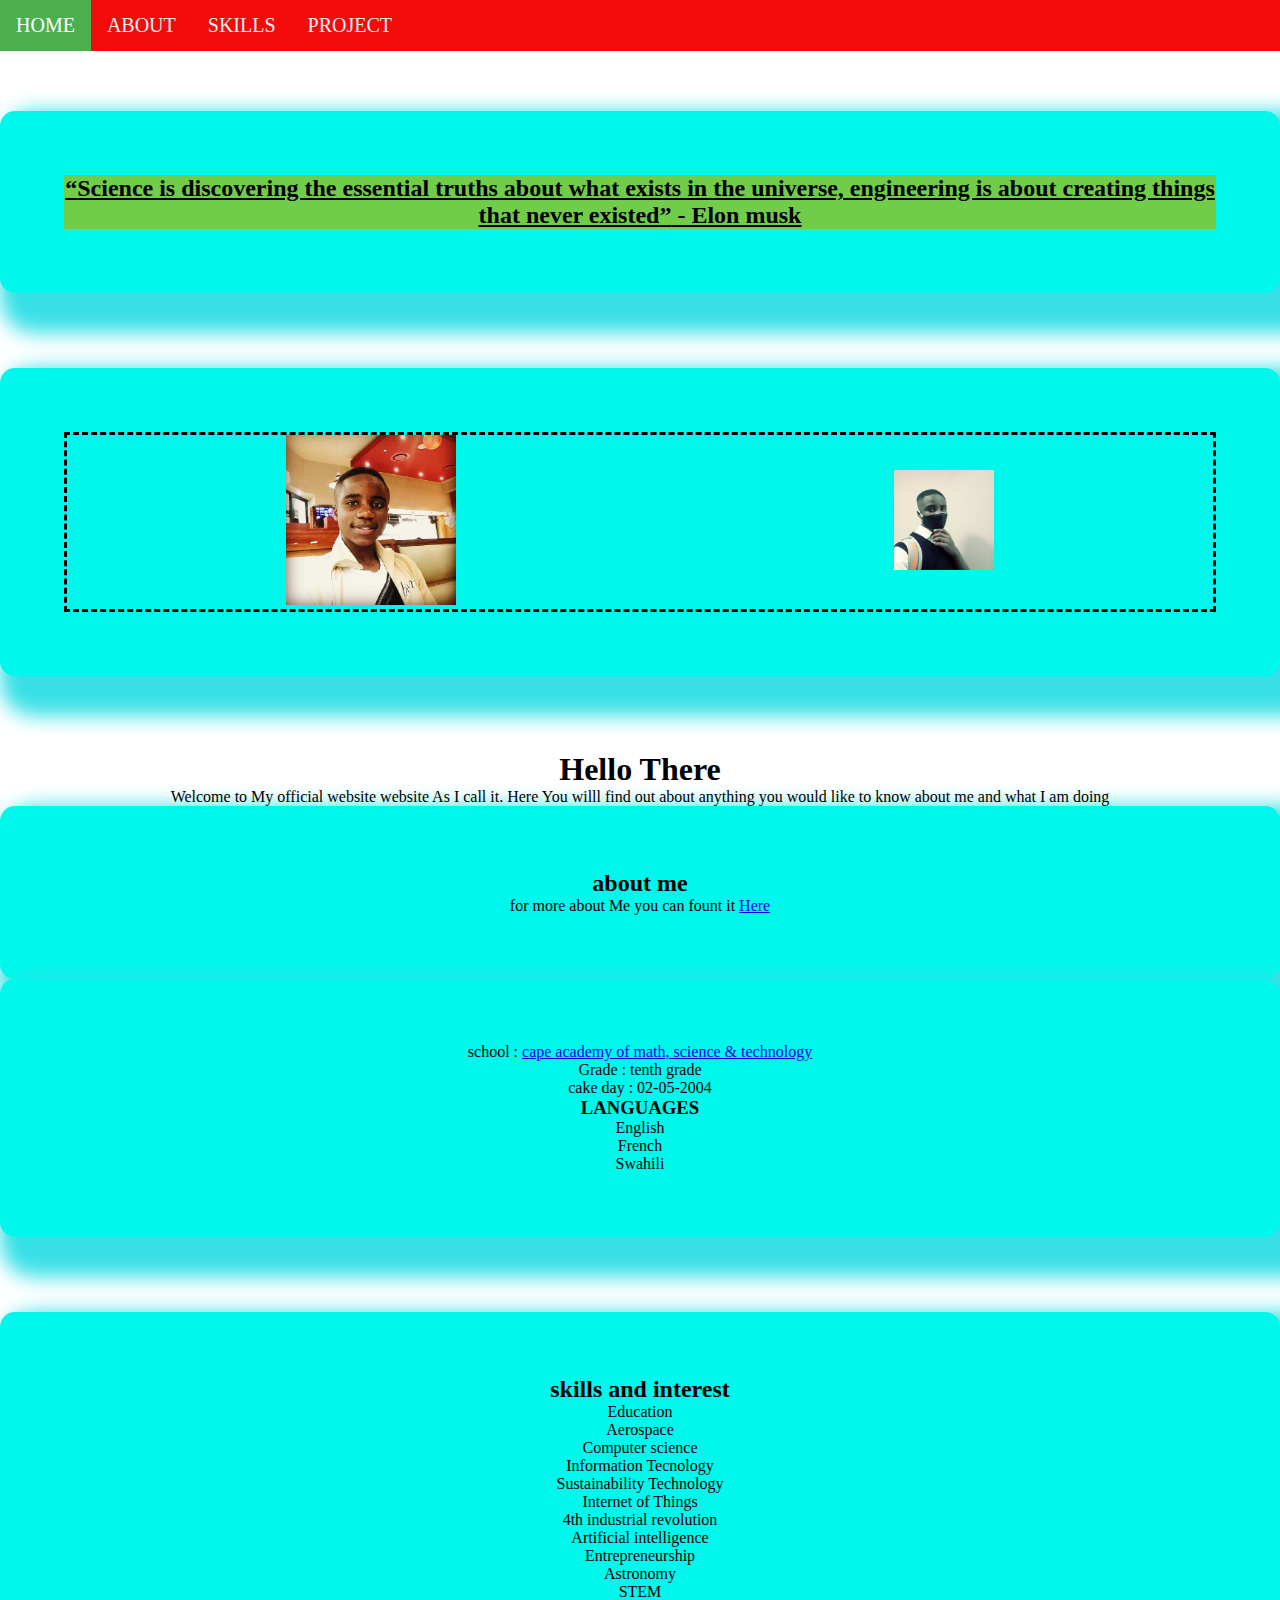
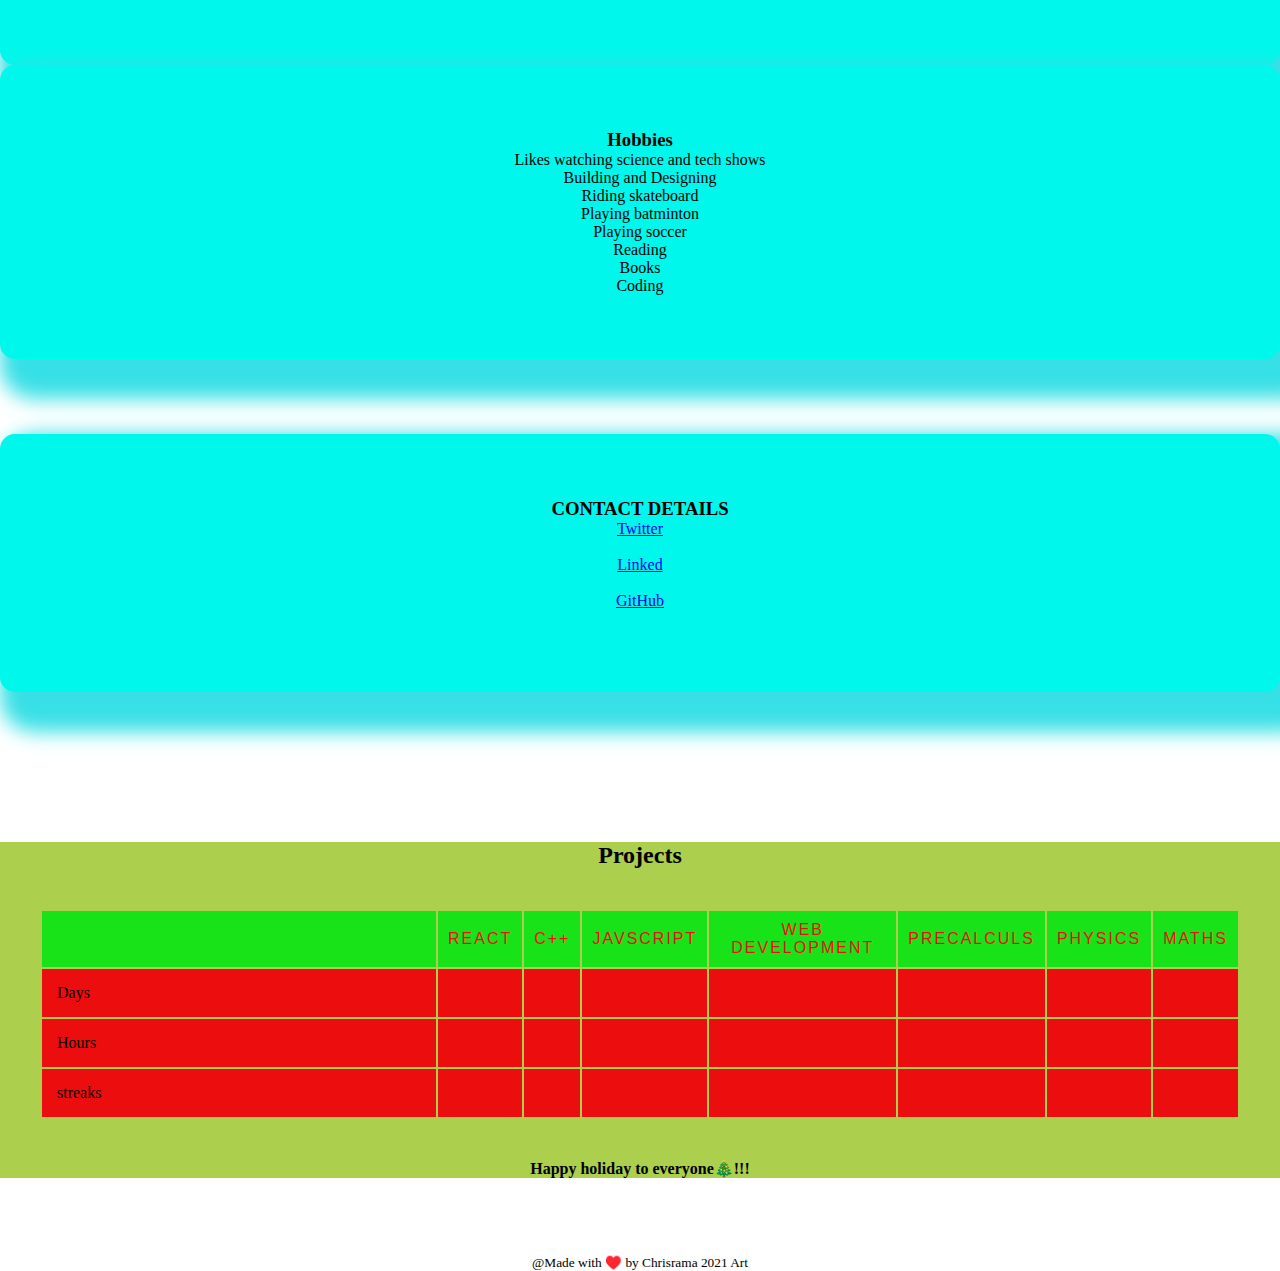
<file: index.html>
<!DOCTYPE html>
<html>
  <head>
    <meta charset="utf-8">
    <meta name="viewport" content="width=device-width">
    <title>Christian Ramazani</title>
    <link href="style.css" rel="stylesheet" type="text/css" />
    <link rel="stylesheet" href="https://cdnjs.cloudflare.com/ajax/libs/font-awesome/4.7.0/css/font-awesome.min.css">
    
  </head>
 <body>

 <!-----  <div class="snowflakes" aria-hidden="true">
    <div class="snowflake">
    ❄️
    </div>
    <div class="snowflake">
    ❅
    </div>
    <div class="snowflake">
    ❆         
          
    </div>
    <div class="snowflake">
    ❄                  
    </div>
    <div class="snowflake">
    ❄️
    </div>
    <div class="snowflake">
    ❆
    </div>
    <div class="snowflake">
    ❄
    </div>
    <div class="snowflake">
    ❅
    </div>
    <div class="snowflake">
    ❄️
    </div>
    <div class="snowflake">
    ❄
    </div>
    <div class="snowflake">
    ❄
    </div>
    <div class="snowflake">
    ❄
    </div>
    <div class="snowflake">
    ❄
    </div>
    <div class="snowflake">
    ❄
    </div>
  </div>
--->

    <div id="home">
       <header>
        <div class="topnav" id="myTopnav">

          <a href="#home" class="active">HOME</a>
          <a href="#about">ABOUT</a>
          <a href="#skill">SKILLS</a>
          <a href="#project">PROJECT</a>
          <a href="javascript:void(0);" class="icon" type="button" onclick="myFunction(); return false;">
            <i class="fa fa-bars"></i> </a>
        </div>
       </header>
       <div class="space">
         <pre>           
       

         </pre>
        </div>
       
           <div class="block">
               <div class="block1">
                  <h2> <q>Science is discovering the essential truths about what exists in the universe, engineering is about creating things that never existed</q> - Elon musk</h2>
               </div>
            </div>
            <div class="space">
              <pre>           
         

          
              </pre>
            </div>
               <div class="block" >
                    <div class="container">
                       <ol class="list">            
                           <ol class="one"> <img src="pictures/chrisrama.jpeg" loading="lazy" alt="Chris's picture" width="170" height="170" >  </ol>    
                           <ol class="two"><img src="pictures/chrisRA.jpg" loading="lazy" alt="chris's picture 1" width="100px" height="100px"> </ol> 
                       </ol>
                    
                   </div>
                  </div>
      </div>
      <div class="space">
        <pre>           
   

    
        </pre>
      </div>
   <div id="about">
     <h1> Hello There</h1>
       <p>Welcome to My official website website As I call it. Here You willl find out about anything you would like to know about me and what I am doing</p>
      <div class="block">
      <h2> about me</h2>
          <p> for more about Me you can fount it <a href="aboutMe.html">Here</a></p>
      </div>
           <div class="block">
           <div class="schoolInfo">
               <p>school : <a href="http://www.camst.co.za/"> cape academy of math, science & technology</a></p> 
               <p>Grade  : <data value="10">tenth</data> grade</p>                                                                                                                      
               <p>cake day : <time datetime="2004-02-05">02-05-2004</time></p>
           </div>
           <div class="languages">
             <h3>LANGUAGES</h3>
              <ol>
                <li>English</li>
                <li>French</li>
                <li>Swahili</li>
              </ol>
           </div>
           </div>
         
   </div>
           <div class="space">
            <pre>           
       
  
        
            </pre>
          </div>
      
         <div id="skills">
          <div class="block">
            <h2>skills and interest</h2>
                    <ol>
                      <li>Education</li>
                      <li> Aerospace</li>
                      <li>Computer science</li>
                      <li>Information Tecnology</li>
                      <li>Sustainability Technology</li>
                      <li>Internet of Things</li>
                      <li>4th industrial revolution</li>
                      <li>Artificial intelligence</li>
                      <li>Entrepreneurship</li>
                      <li>Astronomy</li>
                      <li>STEM</li>
                       </ol>
            
         </div>
            <div class="block">      
                 <div class="hobbies">
                    <h3>Hobbies</h3>
                    <ol>
                        <li>Likes watching science and tech shows</li>                     
                        <li>Building and Designing</li>
                        <li>Riding skateboard</li>
                        <li>Playing batminton</li>
                        <li>Playing soccer</li>
                        <li>Reading</li>
                        <li>Books</li>
                        <li>Coding</li>
                      </ol>
                      </div>
            </div>
            </div>
          </div>
   


           <div class="space">
            <pre>           
       
    
        
            </pre>
           <div class="block">
           <div class="contact">
              <h3>CONTACT DETAILS</h3>
              <ol>
                <li><a href="https://twitter.com/Chrisrama6">Twitter</a></li><br>
                <li><a href="https://www.linkedin.com/in/christian-ramazani-aa3887183/">Linked</a></li><br>
                <li><a href="https://github.com/chrisrama">GitHub</a></li><br>
              </ol>
           </div>
           </div>
   </div>
   <div class="space">
    <pre>           



    </pre>
  </div>
  
    <div class="space">
      <pre>           
 

  
      </pre>
    </div>
    <div id="projects">
      <div class="block1">
        <h2>Projects</h2>
        <table>

          <thead>
          <tr>
              <th> </th>
              <th> React</th>
              <th> C++ </th>
              <th>jAvscript</th>
              <th>Web development</th>
              <th> Precalculs</th>
              <th>Physics</th>
              <th>Maths</th>
          </tr>
          </thead>
              <tbody>
                 <tr>
                  <td>Days</td> 
                  <th></th>
                  <th></th>
                  <th></th>
                  <th></th>
                  <th></th>
                  <th></th>
                  <th></th>
                 </tr>
 
 
            <tr>
                  <td>Hours</td>
                  <th></th>
                  <th></th>
                  <th></th>
                  <th></th>
                  <th></th>
                  <th></th>
                  <th></th>
            </tr>
 
 
            <tr>
            <td>streaks</td>
            <th></th>
            <th></th>
            <th></th>
            <th></th>
            <th></th>
            <th></th>
            <th></th>
 
            </tr>
          </tbody>
        
    </table>
            
               <p><strong>Happy holiday to everyone🎄!!!</strong></p>
        </div>
     </div>
        <div class="space">
          <pre>           
     

      
          </pre>
        </div>




       <script src="script.js" Rel="script" type="text/js"></script>
     <footer>
      <p><small>@Made with ♥️ by Chrisrama 2021 Art</small></p>
     </footer>
     
  </body>
 
</html>
</file>
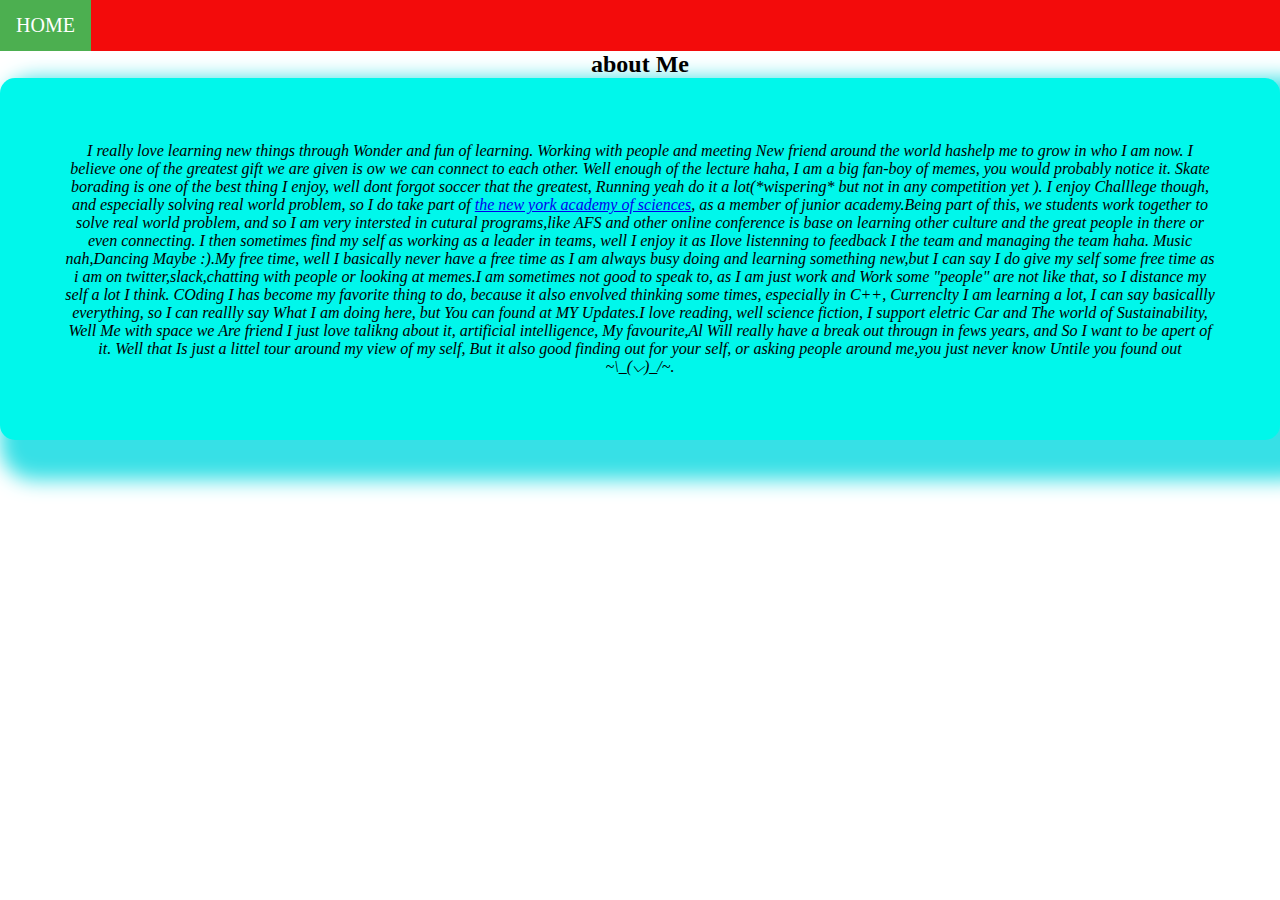
<file: aboutMe.html>
<html lang="en">
<head>
    <meta charset="UTF-8">
    <meta name="viewport" content="width=device-width, initial-scale=1.0">
    <title>About Me</title>
    <link href="style.css" rel="stylesheet" type="text/css" />
    <link rel="stylesheet" href="https://cdnjs.cloudflare.com/ajax/libs/font-awesome/4.7.0/css/font-awesome.min.css">
  
</head>
<body>
    <div class="snowflakes" aria-hidden="true">
        <div class="snowflake">
        ❄️
        </div>
        <div class="snowflake">
        ❅
        </div>
        <div class="snowflake">
        ❆               
        </div>
        <div class="snowflake">
        ❄                  
        </div>
        <div class="snowflake">
        ❄️
        </div>
        <div class="snowflake">
        ❆
        </div>
        <div class="snowflake">
        ❄
        </div>
        <div class="snowflake">
        ❅
        </div>
        <div class="snowflake">
        ❄️
        </div>
        <div class="snowflake">
        ❄
        </div>
        <div class="snowflake">
        ❄
        </div>
        <div class="snowflake">
        ❄
        </div>
        <div class="snowflake">
        ❄
        </div>
        <div class="snowflake">
        ❄
        </div>
      </div>
    <header>
        <div class="topnav" id="myTopnav">

     <a href="index.html" class="active">HOME</a>
    
     <a href="javascript:void(0);" class="icon" type="button" onclick="myFunction(); return false;">
       <i class="fa fa-bars"></i> </a>
   </div>
  </header>
    
    <h2> about Me</h2>
    <div class="block">
    <p> <i>I really love learning new things through Wonder and fun of learning. Working with people and meeting New friend around the world hashelp me 
        to grow in who I am now. I believe one of the greatest gift we are given is ow we can connect to each other. Well enough of the lecture haha, I am a big 
       fan-boy of memes, you would probably notice it. Skate borading is one of the best thing I enjoy,  well dont forgot soccer that the greatest, Running yeah 
       do it a lot(*wispering* but not in any competition yet ). I enjoy Challlege though, and especially solving real world problem, so I do take part of 
       <a href="https://www.nyas.org/about/our-mission/"> the new york academy of sciences</a>, as a member of junior academy.Being part of this, we students work together 
        to solve real world problem, and so I am very intersted in cutural programs,like AFS and other online conference is base on learning other culture and the 
         great people in there or even connecting. I then sometimes find my self as working as a leader in teams, well I enjoy it as Ilove listenning to feedback I 
          the team and managing the team haha. Music nah,Dancing Maybe :).My free time, well I basically never have a free time as I am always busy doing and learning
           something new,but I can say I do give my self some free time  as i am on twitter,slack,chatting with people or looking at memes.I am sometimes not good to speak 
        to, as I am just work and Work some "people" are not like that, so I distance my self a lot I think. COding I has become my favorite thing to do, because it also 
          envolved thinking some times, especially in C++, Currenclty I am learning a lot, I can say basicallly everything, so I can reallly say What I am doing here, 
         but You can found at MY Updates.I love reading, well science fiction, I support eletric Car and The world of Sustainability, Well Me with space we Are friend I 
          just love talikng about it, artificial intelligence, My favourite,Al Will really have a break out througn in fews years, and So I want to be apert of it. Well 
         that Is just a littel tour around my view of my self, But it also good finding out for your self, or asking people around me,you just never know Untile you found out ~\_(⌵)_/~.
       </i></p>
       </div>
</body>
</html>
</file>
<file: style.css>
* {
  margin: 0;
  padding: 0;
}




/*you can use alsofor the picture list so when the screen change it stays in one position*/






 /*  
   animation:  rainbow 5s infinite;
   scroll-behavior: smooth;
   scroll-padding-left: 50px;
   scroll-padding-inline: 50;
*/
   



 /** {
   margin: 0;
   padding: 0;
 }*/
 
 
 
 /*you can use alsofor the picture list so when the screen change it stays in one position*/
 
 
 
*{
    -webkit-font-smotthing: antialiased;
    margin: auto;
}
 .topnav {
  background-color: rgb(243, 11, 11);
  overflow: hidden;
  
}
.topnav a {
  float: left;
  display: block;
  align-content: center;
  color: #f2f2f2;
  text-align: center;
  padding: 14px 16px;
  text-decoration: none;
  font-size: 20px;
}
.topnav a:hover {
  background-color: #ddd;
  color: black;
}
.topnav a.active {
  background-color: #4CAF50;
  color: white;
}
.topnav .icon {
  display: none;
}
/* When the screen is less than 600 pixels wide, hide all links, except for the first one ("Home"). Show the link that contains should open and close the topnav (.icon) */
@media screen and (max-width: 450px) {
  .topnav a:not(:first-child) {
    display: none;
  }
  .topnav a.icon {
    float: right;
    display: block;
  }
}

/* The "responsive" class is added to the topnav with JavaScript when the user clicks on the icon. This class makes the topnav look good on small screens (display the links vertically instead of horizontally) */
@media screen and (max-width: 200px) {
  .topnav.responsive {position: relative;}
  .topnav.responsive a.icon {
    position: absolute;
    right: 0;
    top: 0;
  }
  .topnav.responsive a {
    float: none;
    display: block;
    text-align: left;
  }
}
 /*you can use alsofor the picture list so when the screen change it stays in one position*/
 
 
 


.block .block1 :hover{
    transform: scale(1.02);
}
.block .block1 {
    text-decoration: underline;
    animation: rainbow  5s infinite;
}
.block :hover {
  transform: scale(1.02);
 
}
.block {
    transition: all 0.4s ease-in-out;
    
}
.container {
    border-style: dashed;
    
}



.block{
   
    background-color: rgb(0, 247, 235);
    padding-top: 5%;
    padding-bottom: 5%;
    padding-left: 5%;
    padding-right: 5%;
    border-spacing: 100px;
    border-radius: 15px;
    transition: all 0.4s ease-in-out;
    box-shadow: 20px 20px 20px 20px #37e0e6;

}

h1{
    text-align: center;
}
h2{
  text-align: center;
}
h3{
    text-align: center;
}
.languages{
    text-align: center;
}
.languages ol{
    list-style: none;
}

.hobbies {
    text-align: center;
}
.hobbies  :hover{
  animation: rainbow duration ease-in-out 5s 2s direction fill-mode;
}
#skills ol {
    text-align: center;
    list-style: none;
}
.contact ol{
    text-align: center;
    list-style: none;
}
footer{
    animation: rainbow 5s infinite;
}
.list{
   
    display: flex;
   shape-image-threshold: initial;
   transition: all;
   transition-duration: 10s;
   animation: both;
   
}


p {
    text-align: center;
}



ol .one{
    
    transition: all 0.4s ease-in-out;
}
ol .two{
    
    transition: all 0.4s ease-in-out;
}
/*ol .tree{
    
    transition: all 0.4s ease-in-out;
}
ol .four{
   
    transition: all 0.4s ease-in-out;
}
ol .five{
  
    transition: all 0.4s ease-in-out;
}
*/
ol .one :hover {
    transform: scale(1.32);
    animation: rotate 6s infinite;
}
ol .two :hover{
    transform: scale(1.32);
    animation: rotate 6s infinite;
}
/*ol .tree :hover{
    transform: scale(1.32);
    animation: rotate 6s infinite;
}
ol .four :hover{
    transform: scale(1.32);
    animation: rotate 6s infinite;
}
ol .five :hover{
    transform: scale(1.32);
    animation: rotate 6s infinite;
}*/
@keyframes rainbow {
    14% {
      color: red;
    }
    28% {
      color: darkviolet;
    }
    42% {
      color: olivedrab;
    }
    56% {
      color: green;
    }
    70% {
      color: cyan;
    }
    84% {
      color: blue;
    }
    100% {
      color: purple;
    }
  }
  @keyframes rotate {
    0% {
      transform: rotate(0deg);
    }
    50% {
      transform: rotate(180deg);
    }
    100% {
      transform: rotate(360deg);
    }
  }
  








  .snowflake {
    color: #fff;
    font-size: 1em;
    font-family: Arial;
    text-shadow: 0 0 1px #000;
  }

  @-webkit-keyframes snowflakes-fall{
      0%{
          top:-10%
        }
        100%{
            top:100%
        }
    }
    @-webkit-keyframes snowflakes-shake{
        0%{
            -webkit-transform:translateX(0px);
            transform:translateX(0px)
        }
        50%{
            -webkit-transform:translateX(80px);
            transform:translateX(80px)
        }
        100%{
            -webkit-transform:translateX(0px);
            transform:translateX(0px)
        }
    }@keyframes snowflakes-fall{
        0%{
            top:-10%}100%{top:100%
        }
    }@keyframes snowflakes-shake{
        0%{transform:translateX(0px)
        }
        50%{transform:translateX(80px)
        }
        100%{transform:translateX(0px)
        }
    }
    .snowflake{
        position:fixed;
        top:-10%;
        z-index:9999;
        -webkit-user-select:none;
        -moz-user-select:none;
        -ms-user-select:none;
        user-select:none;
        cursor:default;
        -webkit-animation-name:snowflakes-fall,snowflakes-shake;
        -webkit-animation-duration:10s,3s;
        -webkit-animation-timing-function:linear,ease-in-out;
        -webkit-animation-iteration-count:infinite,infinite;
        -webkit-animation-play-state:running,running;
        animation-name:snowflakes-fall,snowflakes-shake;
        animation-duration:10s,3s;
        animation-timing-function:linear,ease-in-out;
        animation-iteration-count:infinite,infinite;
        animation-play-state:running,running
    }
    .snowflake:nth-of-type(0){
        left:1%;-webkit-animation-delay:0s,0s;animation-delay:0s,0s
    }
    .snowflake:nth-of-type(1){
        left:10%;
        -webkit-animation-delay:1s,1s;
        animation-delay:1s,1s
    }
    .snowflake:nth-of-type(2){
        left:20%;
        -webkit-animation-delay:6s,.5s;
        animation-delay:6s,.5s
    }
    .snowflake:nth-of-type(3){
        left:30%;
        -webkit-animation-delay:4s,2s;
        animation-delay:4s,2s
    }
    .snowflake:nth-of-type(4){
        left:40%;
        -webkit-animation-delay:2s,2s;
        animation-delay:2s,2s
    }
    .snowflake:nth-of-type(5){
        left:50%;-webkit-animation-delay:8s,3s;animation-delay:8s,3s}.snowflake:nth-of-type(6){left:60%;-webkit-animation-delay:6s,2s;animation-delay:6s,2s}.snowflake:nth-of-type(7){left:70%;-webkit-animation-delay:2.5s,1s;animation-delay:2.5s,1s}.snowflake:nth-of-type(8){left:80%;-webkit-animation-delay:1s,0s;animation-delay:1s,0s}.snowflake:nth-of-type(9){left:90%;-webkit-animation-delay:3s,1.5s;animation-delay:3s,1.5s}
/* Demo Purpose Only*/
.demo {
  font-family: 'Raleway', sans-serif;
	color:#fff;
    display: block;
    margin: 0 auto;
    padding: 15px 0;
    text-align: center;
}
.demo a{
  font-family: 'Raleway', sans-serif;
color: #000;		
}

.block1 {
  background :rgba(147, 192, 23, 0.767)
}
table{
  position: static;
  height : 50%;
  margin: 40px;
}

thead th {
  background: rgb(24, 226, 24);
  color :rgb(243, 11, 11);
  font-family: 'Lucida Sans', 'Lucida Sans Regular', 'Lucida Grande', 'Lucida Sans Unicode', Geneva, Verdana, sans-serif;
  text-transform: uppercase;
  font-weight: 200;
  letter-spacing: 2px;
  padding : 10px;
 
}
tr {

 background :#ec0e0e;
 border-bottom: 2px solid #fff;
 margin-bottom:  5px;
}
td  {
  text-align: left;
  width :33.3333%;
  padding:  15px;
}
</file>
